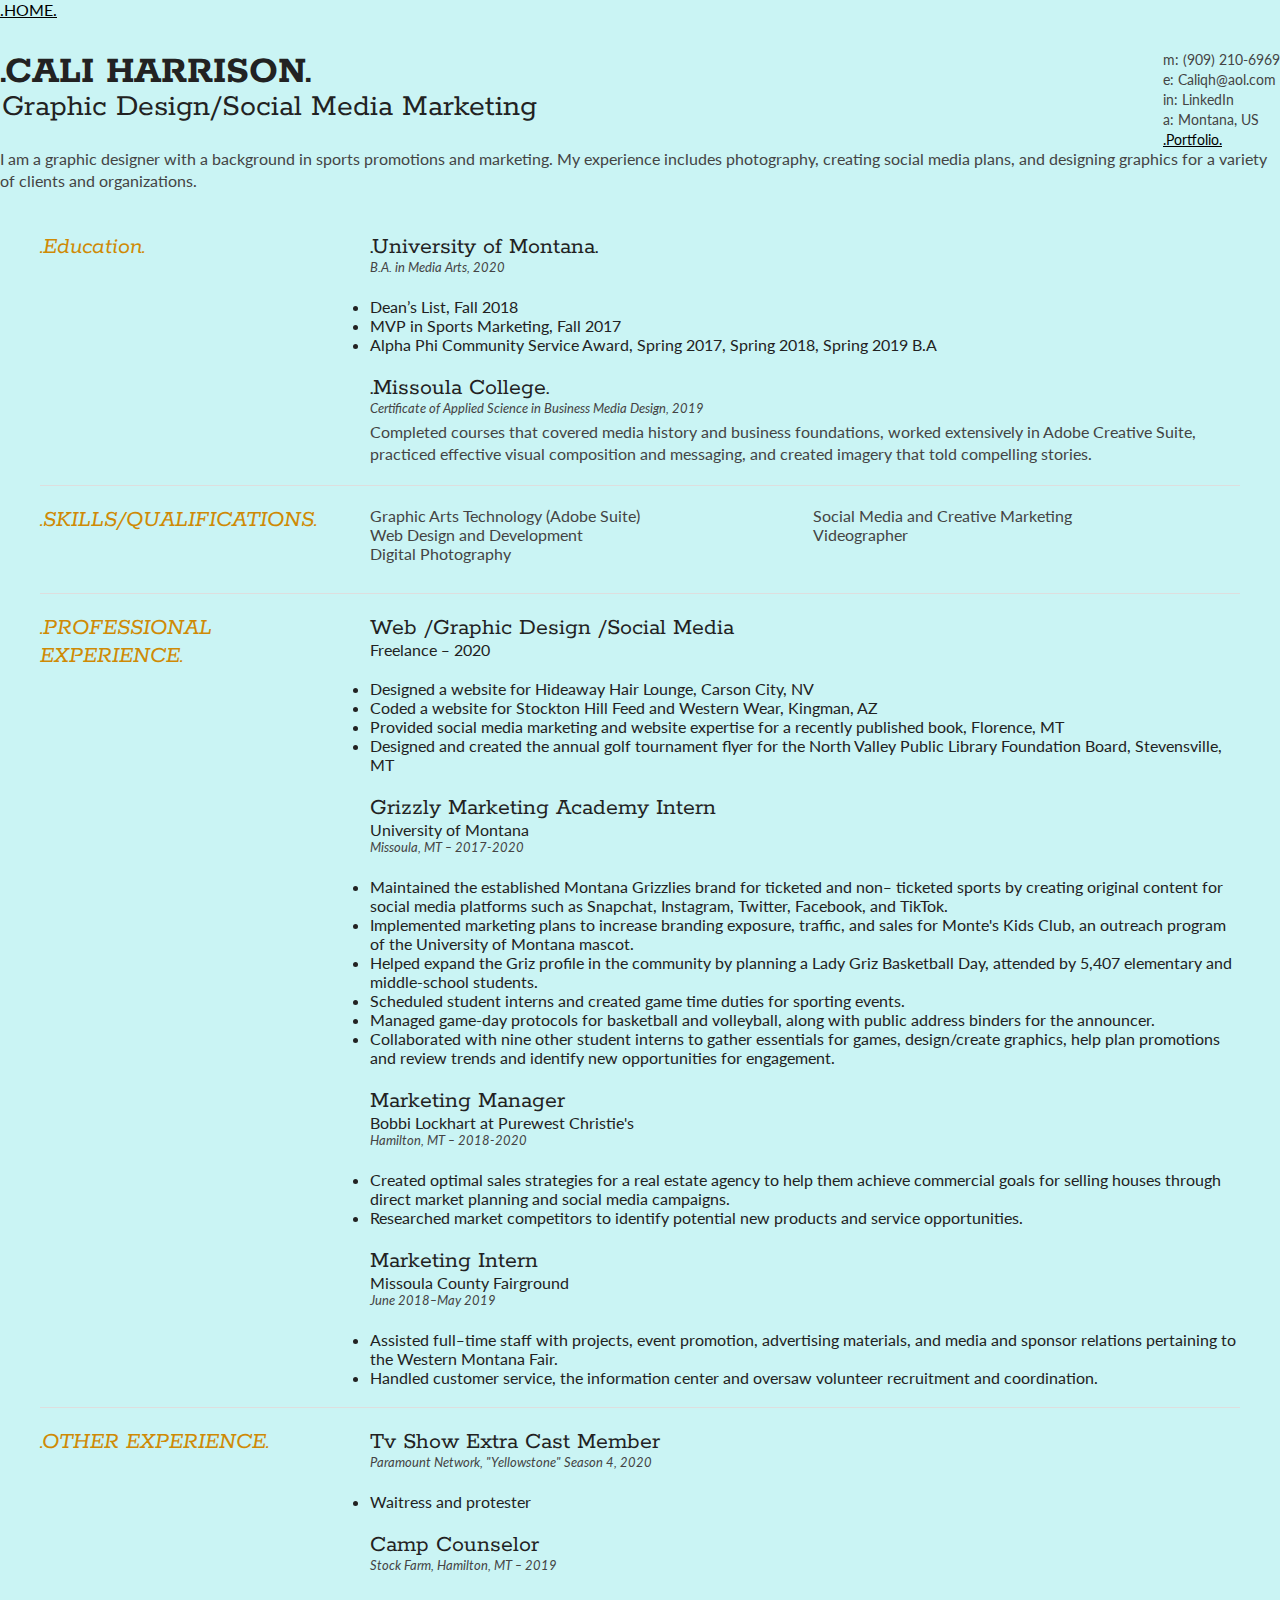
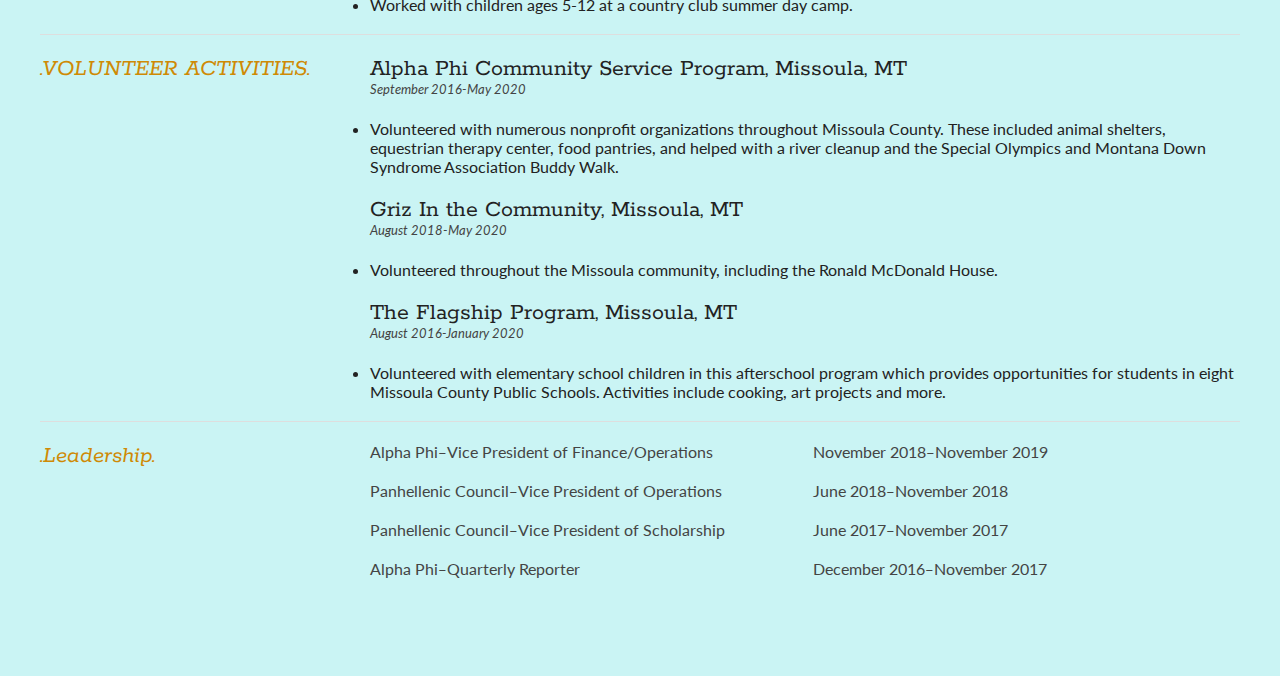
<file: resume/resume.html>
<!DOCTYPE html>
<html><head>
<title>Cali Harrison</title>

<meta name="viewport" content="width=device-width">
<meta name="description" content="Cali Harrison's Resume.">
<meta charset="UTF-8">

<link type="text/css" rel="stylesheet" href="style.css">
<link href="http://fonts.googleapis.com/css?family=Rokkitt:400,700|Lato:400,300" rel="stylesheet" type="text/css">
  <a href="./index.html"style="color:black">.HOME.</a>
</head>

<div id="cv" class="instaFade">


		</div>

		<div id="name">
			<h1 class="quickFade delayTwo">.CALI HARRISON.</h1>
			<h2 class="quickFade delayThree">Graphic Design/Social Media Marketing</h2>

		</div>

		<div id="contactDetails" class="quickFade delayFour">
			<ul>
				<li>m: (909) 210-6969</li>
				<li>e: <a href="mailto:caliqh@aol.com" target="_blank">Caliqh@aol.com</a></li>
				<li>in: <a href="www.linkedin.com/in/caliqh2884">LinkedIn</a></li>
				<li>a: Montana, US</li>
				  <a href="https://caliharrison.github.io/CaliQHarrison/"style="color:black">.Portfolio.</a>
			</ul>
		</div>
		<div class="clear"></div>
		<div id="profileSummary" class="quickFade delayFour">
		<p>I am a graphic designer with a background in sports
		promotions and marketing. My experience includes
		photography, creating social media plans, and designing
		graphics for a variety of clients and organizations.</p>
	</div>
	<div class="clear"></div>

	<div id="mainArea" class="quickFade delayFive">
    <section>
    <div class="sectionTitle">
    <h1>.Education.</h1>
    </div>

    <div class="sectionContent">
    <article>
      <h2>.University of Montana.</h2>
      <p class="subDetails">B.A. in Media Arts, 2020</p>
      <p>
				<ul> <li>Dean’s List, Fall 2018</li>
<li>MVP in Sports Marketing, Fall 2017</li>
<li>Alpha Phi Community Service Award, Spring 2017, Spring 2018, Spring 2019
B.A</li>
</ul>
</p>
    </article>

    <article>
      <h2>.Missoula College.</h2>
      <p class="subDetails">Certificate of Applied Science in Business Media Design, 2019</p>
      <p>Completed courses that covered media history and business foundations, worked
extensively in Adobe Creative Suite, practiced effective visual composition and
messaging, and created imagery that told compelling stories.</p>
    </article>
    </div>
    <div class="clear"></div>
    </section>
    <section>
			<div class="sectionTitle">
				<h1>.SKILLS/QUALIFICATIONS.</h1>
			</div>

			<div class="sectionContent">
				<ul class="keySkills">
					<li>Graphic Arts Technology (Adobe Suite)</li>
					<li>Web Design and Development</li>
					<li>Digital Photography</li>
					<li>Social Media and Creative Marketing</li>
					<li>Videographer</li>
					</ul>
			</div>
			<div class="clear"></div>
		</section>


		<section>
			<div class="sectionTitle">
				<h1>.PROFESSIONAL EXPERIENCE.</h1>
			</div>

			<div class="sectionContent">
				<article>
					<h2>Web /Graphic Design /Social Media </h2>
          <h1>Freelance ‒ 2020</h1>
					<p><ul>

        <li>Designed a website for Hideaway Hair Lounge, Carson City, NV</li>
			<li>Coded a website for Stockton Hill Feed and Western Wear, Kingman, AZ</li>
		<li>Provided social media marketing and website expertise for a recently published
book, Florence, MT</li>
<li>Designed and created the annual golf tournament flyer for the North Valley
Public Library Foundation Board, Stevensville, MT</li>
</ul></p>
				</article>
				<article>
          <h2>Grizzly Marketing Academy Intern</h2>
          <h1>University of Montana</h1>
					<p class="subDetails">Missoula, MT ‒ 2017-2020</p>
          <p>
          <ul>
            <li>Maintained the established Montana Grizzlies brand for ticketed and non‒
ticketed sports by creating original content for social media platforms such as
Snapchat, Instagram, Twitter, Facebook, and TikTok.
 </li>
            <li>Implemented marketing plans to increase branding exposure, traffic, and sales
for Monte's Kids Club, an outreach program of the University of Montana mascot.</li>
            <li>Helped expand the Griz profile in the community by planning a Lady Griz
Basketball Day, attended by 5,407 elementary and middle-school students. </li>
            <li>Scheduled student interns and created game time duties for sporting events.</li>
            <li>Managed game-day protocols for basketball and volleyball, along with public
address binders for the announcer.</li>
            <li>Collaborated with nine other student interns to gather essentials for games,
design/create graphics, help plan promotions and review trends and identify new
opportunities for engagement.</li>
            </ul>
                    </p>

				</article>

				<article>
					<h2>Marketing Manager </h2>
          <h1>Bobbi Lockhart at Purewest Christie's</h1>
					<p class="subDetails">Hamilton, MT ‒ 2018-2020</p>
					<p><ul>
  <li>Created optimal sales strategies for a real estate agency to help them achieve
commercial goals for selling houses through direct market planning and social
media campaigns. </li>
  <li>Researched market competitors to identify potential new products and service
opportunities.</li>

</ul>
</p>
				</article>

				<article>
					<h2>Marketing Intern</h2>
          <h1>Missoula County Fairground</h1>
					<p class="subDetails">June 2018‒May 2019</p>
					<p><ul>
  <li>Assisted full‒time staff with projects, event promotion, advertising materials, and media and sponsor relations
pertaining to the Western Montana Fair. </li>
  <li>Handled customer service, the information center and oversaw volunteer recruitment and coordination.</li>

</ul>
</p>
				</article>

			</div>
			<div class="clear"></div>
		</section>
    <section>
      <div class="sectionTitle">
        <h1>.OTHER EXPERIENCE.</h1>
      </div>

      <div class="sectionContent">
        <article>
          <h2>Tv Show Extra Cast Member</h2>
          <p class="subDetails">Paramount Network, "Yellowstone" Season 4, 2020</p>
          <p>
          <ul>
            <li>Waitress and protester </li> </p>

        </article>

        <article>
          <h2>Camp Counselor</h2>
          <p class="subDetails">Stock Farm, Hamilton, MT ‒ 2019</p>
          <p><ul>
    <li>Worked with children ages 5-12 at a country club summer day camp. </li>
      </ul>
    </p>
        </article>
        </div>
      <div class="clear"></div>
    </section>
		<section>
			<div class="sectionTitle">
				<h1>.VOLUNTEER ACTIVITIES.</h1>
			</div>

			<div class="sectionContent">
				<article>
					<h2>Alpha Phi Community Service Program, Missoula, MT</h2>
					<p class="subDetails">September 2016-May 2020</p>
					<p>
					<ul>
						<li>Volunteered with numerous nonprofit organizations
throughout Missoula County. These included animal
shelters, equestrian therapy center, food pantries, and
helped with a river cleanup and the Special Olympics
and Montana Down Syndrome Association Buddy Walk.
</li> </p>

				</article>

				<article>
					<h2>Griz In the Community, Missoula, MT</h2>
					<p class="subDetails">August 2018-May 2020</p>
					<p><ul>
		<li>Volunteered throughout the Missoula community,
including the Ronald McDonald House. </li>
			</ul>
		</p>
				</article>
				<article>
					<h2>The Flagship Program, Missoula, MT</h2>
					<p class="subDetails">August 2016-January 2020</p>
					<p><ul>
		<li>Volunteered with elementary school children in this
afterschool program which provides opportunities for
students in eight Missoula County Public Schools.
Activities include cooking, art projects and more.
</li>
			</ul>
		</p>
				</article>
				</div>
			<div class="clear"></div>
		</section>
		<section>
			<div class="sectionTitle">
				<h1>.Leadership.</h1>
			</div>

			<div class="sectionContent">
				<ul class="keySkills">
					<li>Alpha Phi‒Vice President of Finance/Operations</li>
          <p></p>
					<li>Panhellenic Council‒Vice President of Operations</li>
          <p></p>
					<li>Panhellenic Council‒Vice President of Scholarship</li>
          <p></p>
					<li>Alpha Phi‒Quarterly Reporter </li>
				<br><p></p></br>
					<li>November 2018‒November 2019</li>
<p></p>
          		<li>June 2018‒November 2018</li>
				<p></p>
				<li>June 2017‒November 2017</li>

          <p></p>
					<li>December 2016‒November 2017</li>
					<p></p>
					</br>
				</ul>
			</div>
			<div class="clear"></div>
		</section>

	</div>
</div>
<script type="text/javascript">
var gaJsHost = (("https:" == document.location.protocol) ? "https://ssl." : "http://www.");
document.write(unescape("%3Cscript src='" + gaJsHost + "google-analytics.com/ga.js' type='text/javascript'%3E%3C/script%3E"));
</script><script src="http://www.google-analytics.com/ga.js" type="text/javascript"></script>
<script type="text/javascript">
var pageTracker = _gat._getTracker("UA-3753241-1");
pageTracker._initData();
pageTracker._trackPageview();
</script>

</body></html>
</file>
<file: resume/style.css>
html,body,div,span,object,iframe,h1,h2,h3,h4,h5,h6,p,blockquote,pre,abbr,address,cite,code,del,dfn,em,img,ins,kbd,q,samp,small,strong,sub,sup,var,b,i,dl,dt,dd,ol,ul,li,fieldset,form,label,legend,table,caption,tbody,tfoot,thead,tr,th,td,article,aside,canvas,details,figcaption,figure,footer,header,hgroup,menu,nav,section,summary,time,mark,audio,video {
border:0;
font:inherit;
font-size:100%;
margin:0;
padding:0;
vertical-align:baseline;
}

article,aside,details,figcaption,figure,footer,header,hgroup,menu,nav,section {
display:block;
}

html, body {background: #CAF4F4; font-family: 'Lato', helvetica, arial, sans-serif; font-size: 16px; color: #222;}

.clear {clear: both;}

p {
	font-size: 1em;
	line-height: 1.4em;
	margin-bottom: 20px;
	color: #444;
}

#cv {
	width: 90%;
	max-width: 800px;
	background: #f3f3f3;
	margin: 30px auto;
}

.mainDetails {
	padding: 25px 35px;
	border-bottom: 2px solid #cf8a05;
	background: #ededed;
}

#name h1 {
	font-size: 2.5em;
	font-weight: 700;
	font-family: 'Rokkitt', Helvetica, Arial, sans-serif;
	margin-bottom: -6px;
}

#name h2 {
	font-size: 2em;
	margin-left: 2px;
	font-family: 'Rokkitt', Helvetica, Arial, sans-serif;
}

#mainArea {
	padding: 0 40px;
}

#headshot {
	width: 12.5%;
	float: left;
	margin-right: 30px;
}

#headshot img {
	width: 100%;
	height: auto;
	-webkit-border-radius: 50px;
	border-radius: 50px;
}

#name {
	float: left;
}

#contactDetails {
	float: right;
}

#contactDetails ul {
	list-style-type: none;
	font-size: 0.9em;
	margin-top: 2px;
}

#contactDetails ul li {
	margin-bottom: 3px;
	color: #444;
}

#contactDetails ul li a, a[href^=tel] {
	color: #444;
	text-decoration: none;
	-webkit-transition: all .3s ease-in;
	-moz-transition: all .3s ease-in;
	-o-transition: all .3s ease-in;
	-ms-transition: all .3s ease-in;
	transition: all .3s ease-in;
}

#contactDetails ul li a:hover {
	color: #cf8a05;
}


section {
	border-top: 1px solid #dedede;
	padding: 20px 0 0;
}

section:first-child {
	border-top: 0;
}

section:last-child {
	padding: 20px 0 10px;
}

.sectionTitle {
	float: left;
	width: 25%;
}

.sectionContent {
	float: right;
	width: 72.5%;
}

.sectionTitle h1 {
	font-family: 'Rokkitt', Helvetica, Arial, sans-serif;
	font-style: italic;
	font-size: 1.5em;
	color: #cf8a05;
}

.sectionContent h2 {
	font-family: 'Rokkitt', Helvetica, Arial, sans-serif;
	font-size: 1.5em;
	margin-bottom: -2px;
}

.subDetails {
	font-size: 0.8em;
	font-style: italic;
	margin-bottom: 3px;
}

.keySkills {
	list-style-type: none;
	-moz-column-count:4;
	-webkit-column-count:4;
	column-count:2;
	margin-bottom: 30px;
	font-size: 1em;
	color: #444;
}

.keySkills ul li {
	margin-bottom: 130px;
}

@media all and (min-width: 602px) and (max-width: 800px) {
	#headshot {
		display: none;
	}

	.keySkills {
	-moz-column-count:2;
	-webkit-column-count:2;
	column-count:2;
	}
}

@media all and (max-width: 601px) {
	#cv {
		width: 95%;
		margin: 10px auto;
		min-width: 280px;
	}

	#headshot {
		display: none;
	}

	#name, #contactDetails {
		float: none;
		width: 100%;
		text-align: center;
	}

	.sectionTitle, .sectionContent {
		float: none;
		width: 100%;
	}

	.sectionTitle {
		margin-left: -2px;
		font-size: 1.25em;
	}

	.keySkills {
		-moz-column-count:2;
		-webkit-column-count:2;
		column-count:2;
	}
}

@media all and (max-width: 480px) {
	.mainDetails {
		padding: 15px 15px;
	}

	section {
		padding: 15px 0 0;
	}

	#mainArea {
		padding: 0 25px;
	}


	.keySkills {
	-moz-column-count:1;
	-webkit-column-count:1;
	column-count:1;
	}

	#name h1 {
		line-height: .8em;
		margin-bottom: 4px;
	}
}

@media print {
    #cv {
        width: 100%;
    }
}

@-webkit-keyframes reset {
	0% {
		opacity: 0;
	}
	100% {
		opacity: 0;
	}
}

@-webkit-keyframes fade-in {
	0% {
		opacity: 0;
	}
	40% {
		opacity: 0;
	}
	100% {
		opacity: 1;
	}
}

@-moz-keyframes reset {
	0% {
		opacity: 0;
	}
	100% {
		opacity: 0;
	}
}

@-moz-keyframes fade-in {
	0% {
		opacity: 0;
	}
	40% {
		opacity: 0;
	}
	100% {
		opacity: 1;
	}
}

@keyframes reset {
	0% {
		opacity: 0;
	}
	100% {
		opacity: 0;
	}
}

@keyframes fade-in {
	0% {
		opacity: 0;
	}
	40% {
		opacity: 0;
	}
	100% {
		opacity: 1;
	}
}

.instaFade {
    -webkit-animation-name: reset, fade-in;
    -webkit-animation-duration: 1.5s;
    -webkit-animation-timing-function: ease-in;

	-moz-animation-name: reset, fade-in;
    -moz-animation-duration: 1.5s;
    -moz-animation-timing-function: ease-in;

	animation-name: reset, fade-in;
    animation-duration: 1.5s;
    animation-timing-function: ease-in;
}

.quickFade {
    -webkit-animation-name: reset, fade-in;
    -webkit-animation-duration: 2.5s;
    -webkit-animation-timing-function: ease-in;

	-moz-animation-name: reset, fade-in;
    -moz-animation-duration: 2.5s;
    -moz-animation-timing-function: ease-in;

	animation-name: reset, fade-in;
    animation-duration: 2.5s;
    animation-timing-function: ease-in;
}

.delayOne {
	-webkit-animation-delay: 0, .5s;
	-moz-animation-delay: 0, .5s;
	animation-delay: 0, .5s;
}

.delayTwo {
	-webkit-animation-delay: 0, 1s;
	-moz-animation-delay: 0, 1s;
	animation-delay: 0, 1s;
}

.delayThree {
	-webkit-animation-delay: 0, 1.5s;
	-moz-animation-delay: 0, 1.5s;
	animation-delay: 0, 1.5s;
}

.delayFour {
	-webkit-animation-delay: 0, 2s;
	-moz-animation-delay: 0, 2s;
	animation-delay: 0, 2s;
}

.delayFive {
	-webkit-animation-delay: 0, 2.5s;
	-moz-animation-delay: 0, 2.5s;
	animation-delay: 0, 2.5s;
}
</file>
